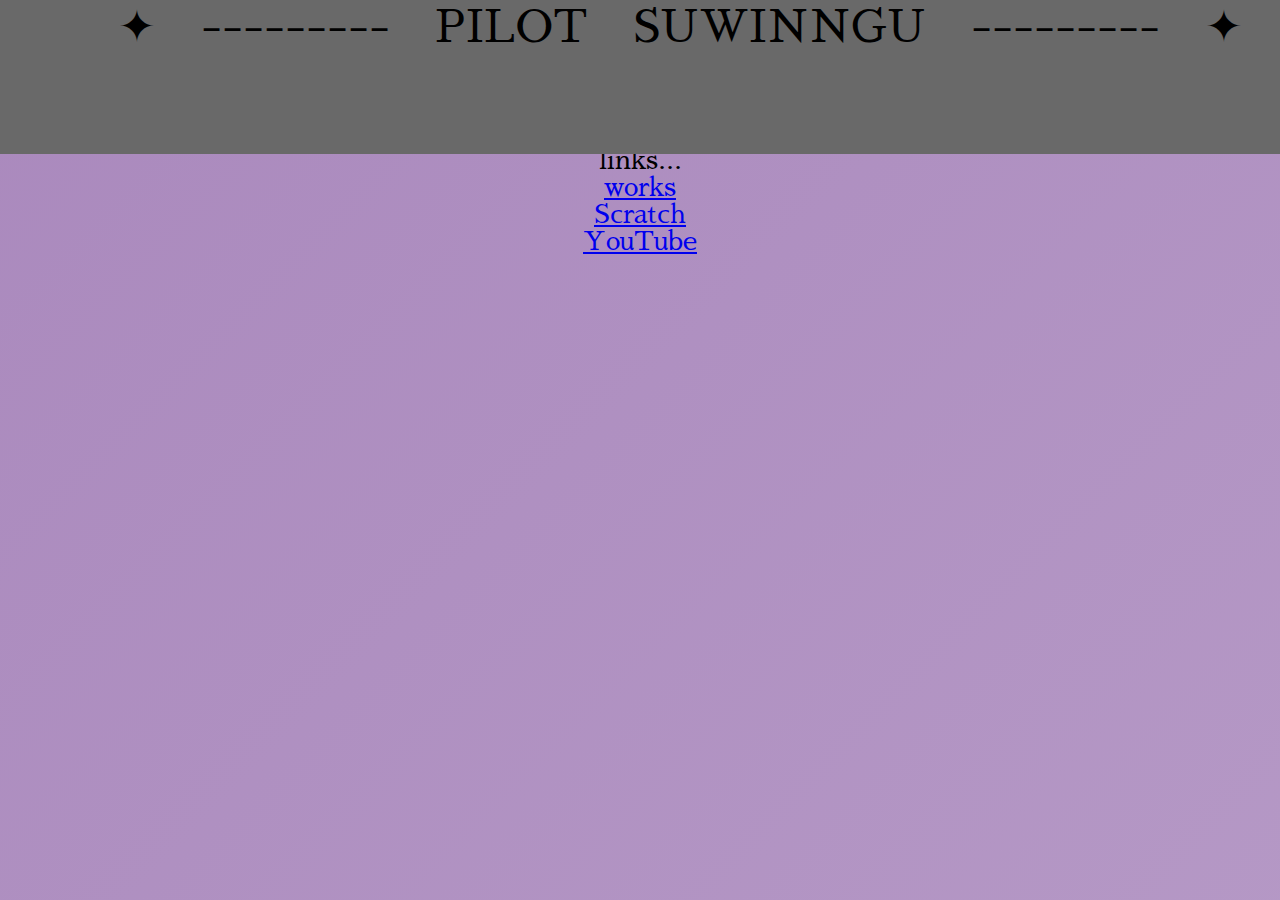
<file: index.html>
<!DOCTYPE html>
<html lang="ja">
<head>
<link rel="shortcut icon" href="IMG_0666.ico" type="image/x-icon">

<meta charset="UTF-8"><meta name="viewport" content="width=device-width, initial-scale=1.0">
<link rel="preconnect" href="https://fonts.googleapis.com">
<link rel="preconnect" href="https://fonts.gstatic.com" crossorigin>
<link href="https://fonts.googleapis.com/css2?family=Sawarabi+Mincho&display=swap" rel="stylesheet">
<title></title>
<style type="text/css">* {

  font-family: "Sawarabi Mincho", serif;
  font-weight: 400;
  font-style: normal;
  margin:0; padding:0;
}
body{
  background: linear-gradient(-45deg, #ffffff, #aa89bd) fixed;
  background-size: 800% 800%;
  animation: GradietionAnimation 9s ease infinite;
}

@keyframes GradietionAnimation { 
  0%{background-position:0% 50%}
  50%{background-position:100% 50%}
  100%{background-position:0% 50%}
}
 header {
   display: flex;
   width: 100%;
   height: 12vw;
background-color: dimgray;
 position: fixed;
 }
 .footer {
   display: flex;
   width: 100%;
   height: 9vw;
background-color:dimgray;
 position: absolute;
 bottom: 0;
 }

        h1{
            text-align: center;
            font-size: 3.5vw;
        }
        h2{
            text-align: center;
            font-size: 2.2vw;
        }
        h3{
            text-align: center;
            font-size:2vw;
        }
        p{
          text-align: center;
          font-size: 1.9vw;
        }
</style>
<header>
<h1>　　 &nbsp;✦　---------　PILOT　SUWINNGU　---------　✦</h1>
</header>
<body>
  
<h2>共に　　　青空を　　　見上げ<br>さぁ　行こう</h2>
<br><br><br><br><br>
<h3>links... <br>
  <a href="works.html">works</a>
<br><a href="https://scratch.mit.edu/users/uo-official_/">Scratch</a>
<br><a href="https://youtube.com/@pilot-suwinngu/">YouTube</a>
</h3>
</body>
</html>
</file>
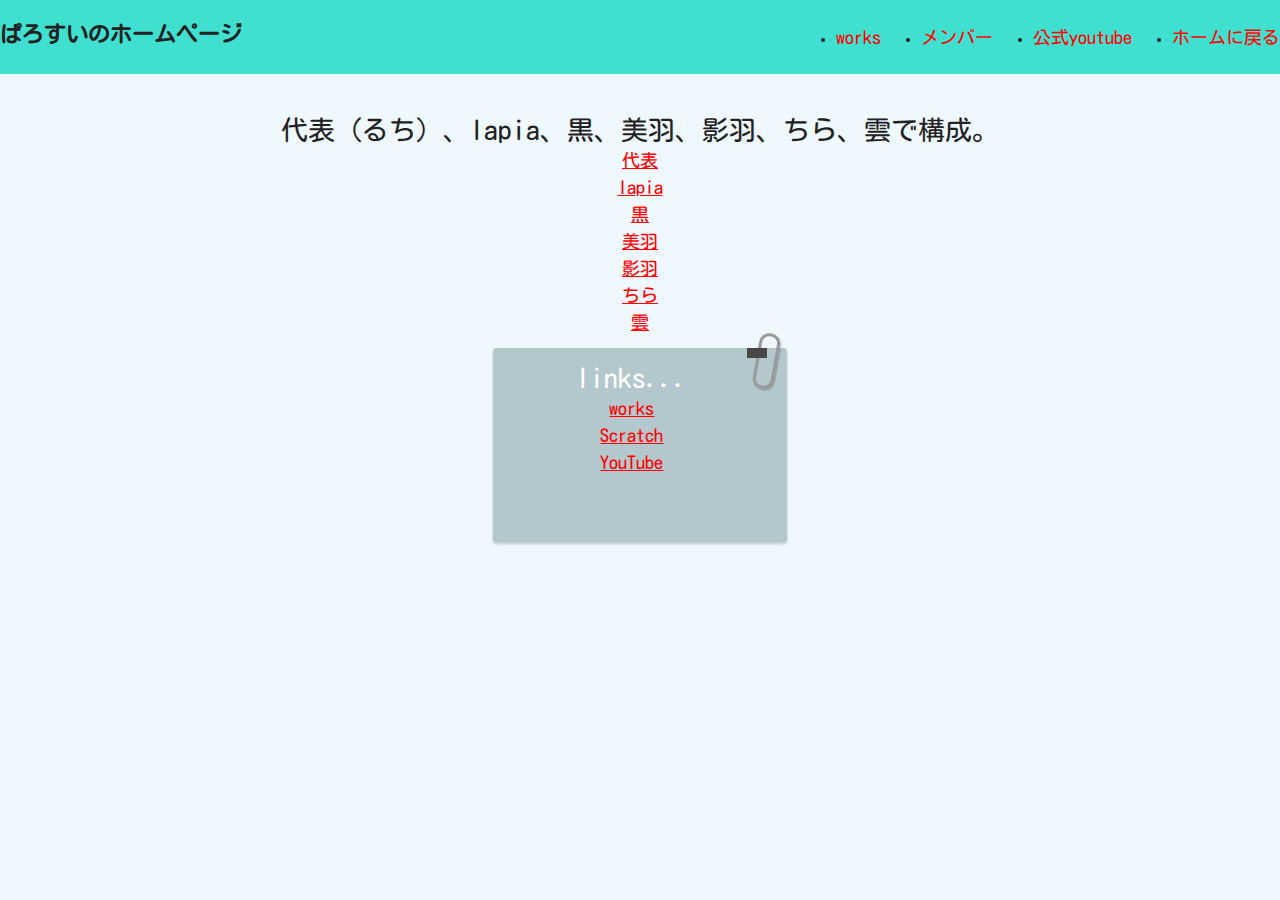
<file: member/index.html>
<!DOCTYPE html>
<html lang="ja">
<head>
<link rel="shortcut icon" href="IMG_0666.ico" type="image/x-icon">

<meta charset="UTF-8"><meta name="viewport" content="width=device-width, initial-scale=1.0">
<link rel="stylesheet" href="style.css">
<title>ぱろすいについて</title>
<style type="text/css">

</style>
    <header id="header">
      <div class="wrapper">
        <p class="logo">ぱろすいのホームページ</p>
        <nav>
          <ul>
            <li><a href="https://shadow-feather.github.io/pilot-suwinngu/works.html">works</a></li>
            <li><a href="#">メンバー</a></li>
            <li><a href="https://youtube.com/@pilot-suwinngu/">公式youtube</a></li>
            <li><a href="https://shadow-feather.github.io/pilot-suwinngu/">ホームに戻る</a></li>
          </ul>
        </nav>
      </div>
    </header>
    </body>
<!--ここからの要素は自由-->

<h2>member</h2>

<br><br><br><br><br> 
<h3>代表（るち）、lapia、黒、美羽、影羽、ちら、雲で構成。<br> 
  <a href="ruti.html">代表</a>
<br><a href="lapia.html">lapia</a>
<br><a href="brack.html">黒</a>
<br><a href="miuneko.html">美羽</a>
<br><a href="sfp.html">影羽</a>
<br><a href="2180i.html">ちら</a>
<br><a href="kumo.html">雲</a>
</h3>

<!--ここまで-->
<div class="box-015">

<h3>links... <br> 
  <a href="https://shadow-feather.github.io/pilot-suwinngu/works.html">works</a>
<br><a href="https://scratch.mit.edu/users/uo-official_/">Scratch</a>
<br><a href="https://youtube.com/@pilot-suwinngu/">YouTube</a>
</h3></div>
</body>
</html>
</file>
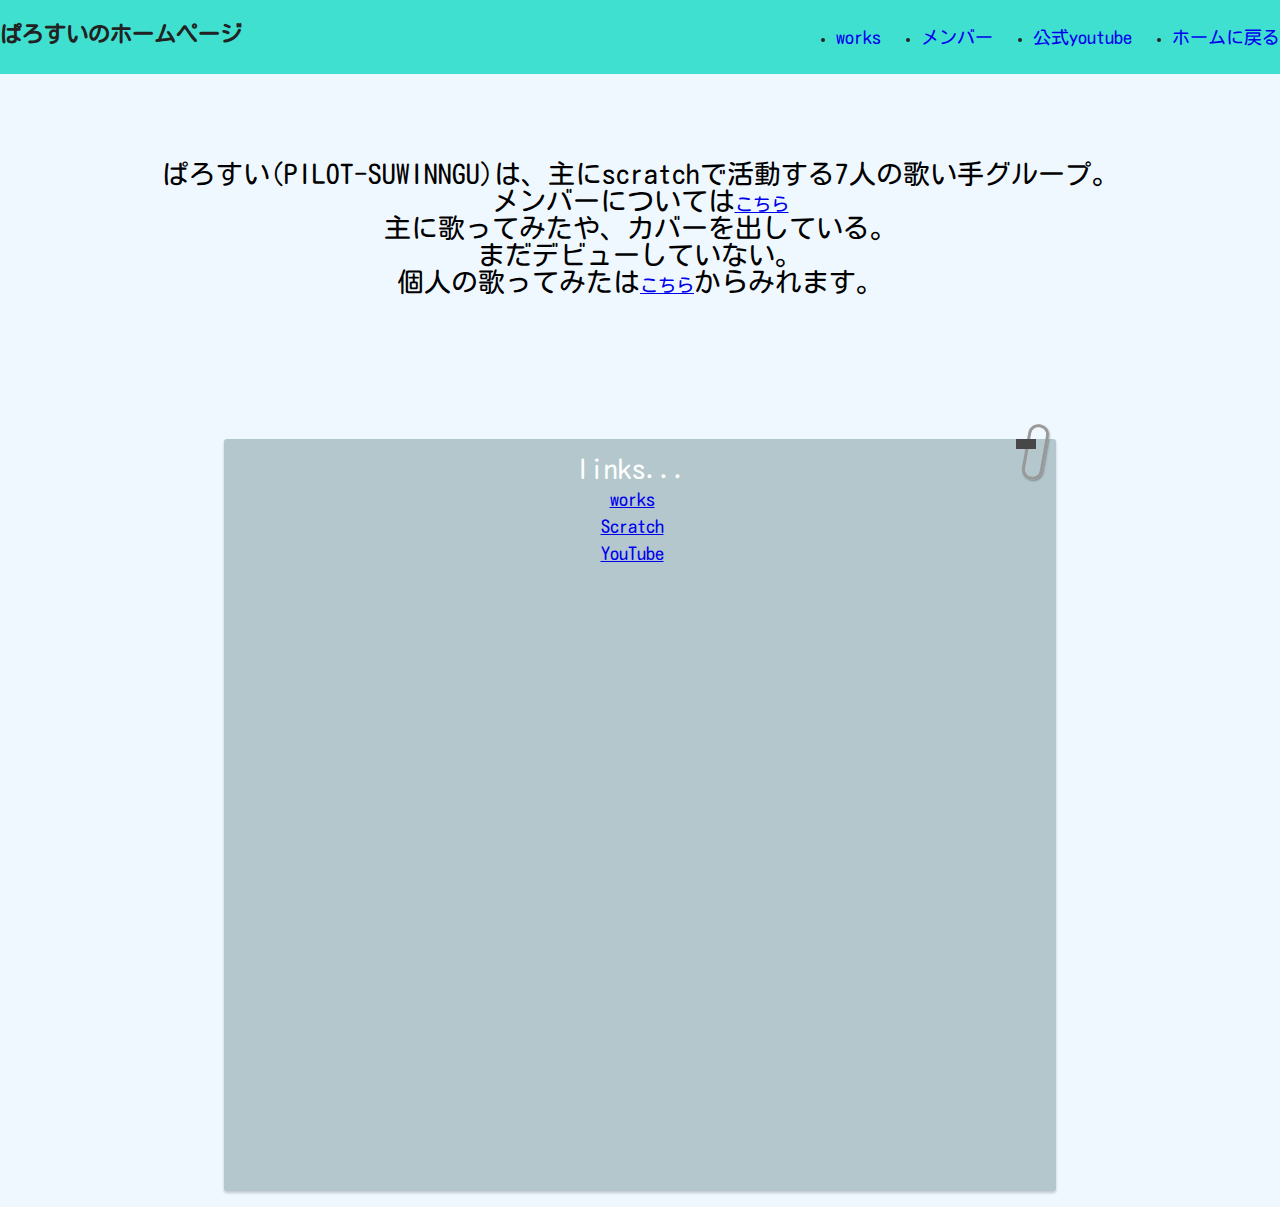
<file: about.html>
<!DOCTYPE html>
<html lang="ja">
<head>
<link rel="shortcut icon" href="IMG_0666.ico" type="image/x-icon">

<meta charset="UTF-8"><meta name="viewport" content="width=device-width, initial-scale=1.0">
<link rel="stylesheet" href="style.css">
<title>ぱろすいについて</title>
<style type="text/css">

</style>
    <header id="header">
      <div class="wrapper">
        <p class="logo">ぱろすいのホームページ</p>
        <nav>
          <ul>
            <li><a href="works.html">works</a></li>
            <li><a href="member/index.html">メンバー</a></li>
            <li><a href="https://youtube.com/@pilot-suwinngu/">公式youtube</a></li>
            <li><a href="index.html">ホームに戻る</a></li>
          </ul>
        </nav>
      </div>
    </header>
    
<body><br><br><br><br><br><br><br><br><br><br><h3 style="color: black;">ぱろすい(PILOT-SUWINNGU)は、主にscratchで活動する7人の歌い手グループ。<br>メンバーについては<a href="member/index.html">こちら</a><br>主に歌ってみたや、カバーを出している。<br>まだデビューしていない。<br>個人の歌ってみたは<a href="works.html">こちら</a>からみれます。</h3>
<br><br><br><br><br><br><br><br><div class="box-015">

<h3>links... <br> 
  <a href="works.html">works</a>
<br><a href="https://scratch.mit.edu/users/uo-official_/">Scratch</a>
<br><a href="https://youtube.com/@pilot-suwinngu/">YouTube</a>
</h3></div>
</body>
</html>
</file>
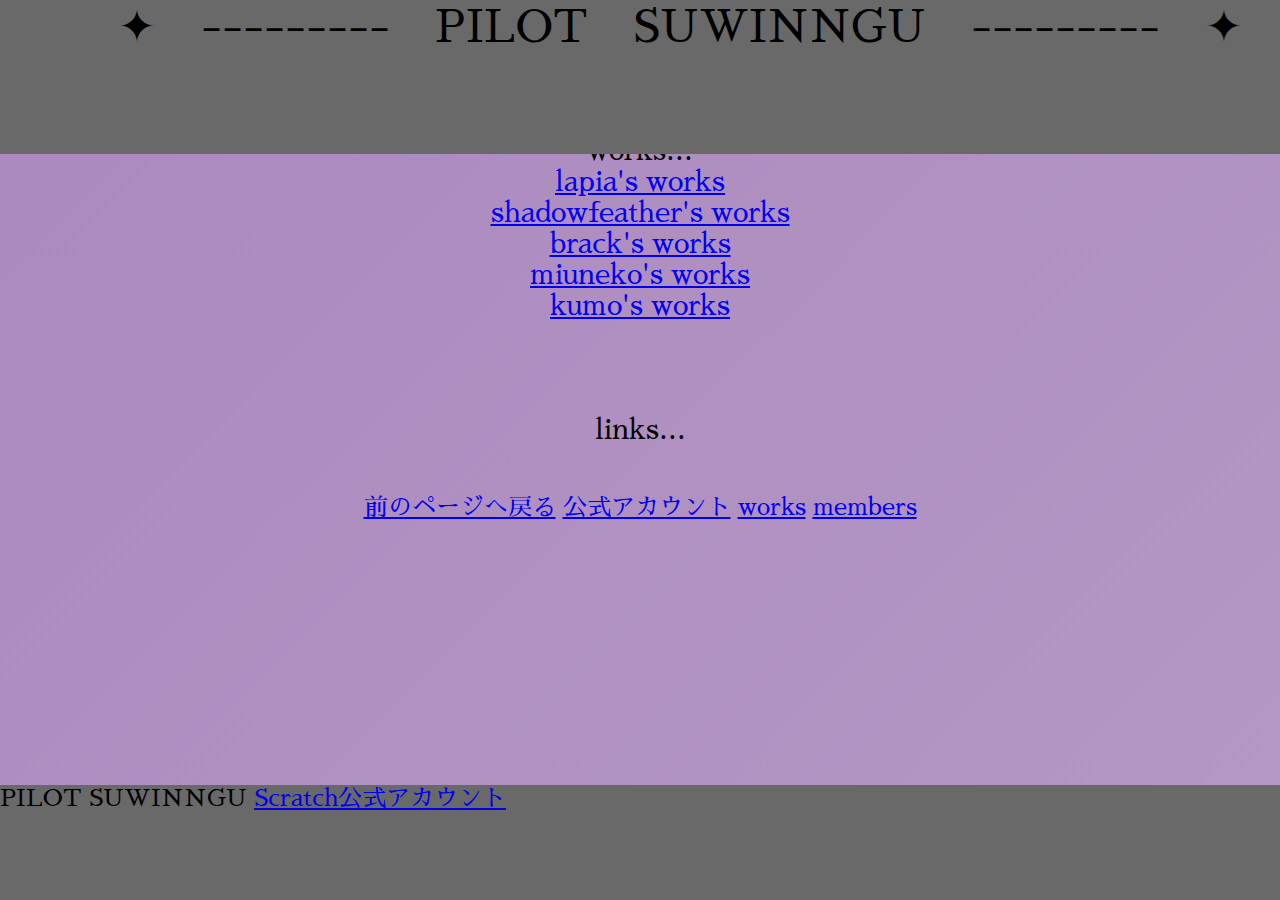
<file: works.html>
<!DOCTYPE html>
<html lang="ja">
<head>
<link rel="shortcut icon" href="IMG_0666.ico" type="image/x-icon">
<meta charset="UTF-8"><meta name="viewport" content="width=device-width, initial-scale=1.0">
<link rel="preconnect" href="https://fonts.googleapis.com">
<link rel="preconnect" href="https://fonts.gstatic.com" crossorigin>
<link href="https://fonts.googleapis.com/css2?family=Sawarabi+Mincho&display=swap" rel="stylesheet">
<title></title>
<style type="text/css">* {

  font-family: "Sawarabi Mincho", serif;
  font-weight: 400;
  font-style: normal;
  margin:0; padding:0;
}
body{
  background: linear-gradient(-45deg, #ffffff, #aa89bd) fixed;
  background-size: 800% 800%;
  animation: GradietionAnimation 9s ease infinite;
}

@keyframes GradietionAnimation { 
  0%{background-position:0% 50%}
  50%{background-position:100% 50%}
  100%{background-position:0% 50%}
}
 header {
   display: flex;
   width: 100%;
   height: 12vw;
background-color: dimgray;
 position: fixed;
 }
 .footer {
   display: flex;
   width: 100%;
   height: 9vw;
background-color:dimgray;
 position: absolute;
 bottom: 0;
 }

        h1{
            text-align: center;
            font-size: 3.5vw;
        }
        h2{
            text-align: center;
            font-size: 2.2vw;
        }
        h3{
            text-align: center;
            font-size:2vw;
        }
        p{
          text-align: center;
          font-size: 1.9vw;
        }
</style>

<header>
<h1>　　 &nbsp;✦　---------　PILOT　SUWINNGU　---------　✦</h1>
</header>
<body>
  
<p>&nbsp;</p>
&nbsp;

<h2><br />
<br />
<br />
works...<br />
<a href="lapia/index.html">lapia's works</a><br>
<a href="sfp/index.html">shadowfeather's works</a><br>
<a href="brack/index.html">brack's works</a><br>
<a href="miuneko/index.html">miuneko's works</a><br>
<a href="kumo/index.html">kumo's works</a><br>
<br />
<br />

<br><h2>links... <br>　</h2>
<br>
<p>
  <a href="#" onclick="history.back(); return false;">前のページへ戻る</a>
  <a href="https://scratch.mit.edu/users/Uo-official_/">公式アカウント</a>
  <a href="works.html">works</a>
  <a href="members.html">members</a>
</p>
</body>
<footer class="footer">
<p>PILOT SUWINNGU <a href="https://scratch.mit.edu/users/Uo-official_/">Scratch公式アカウント</a></p>
</footer>
</html>
</file>
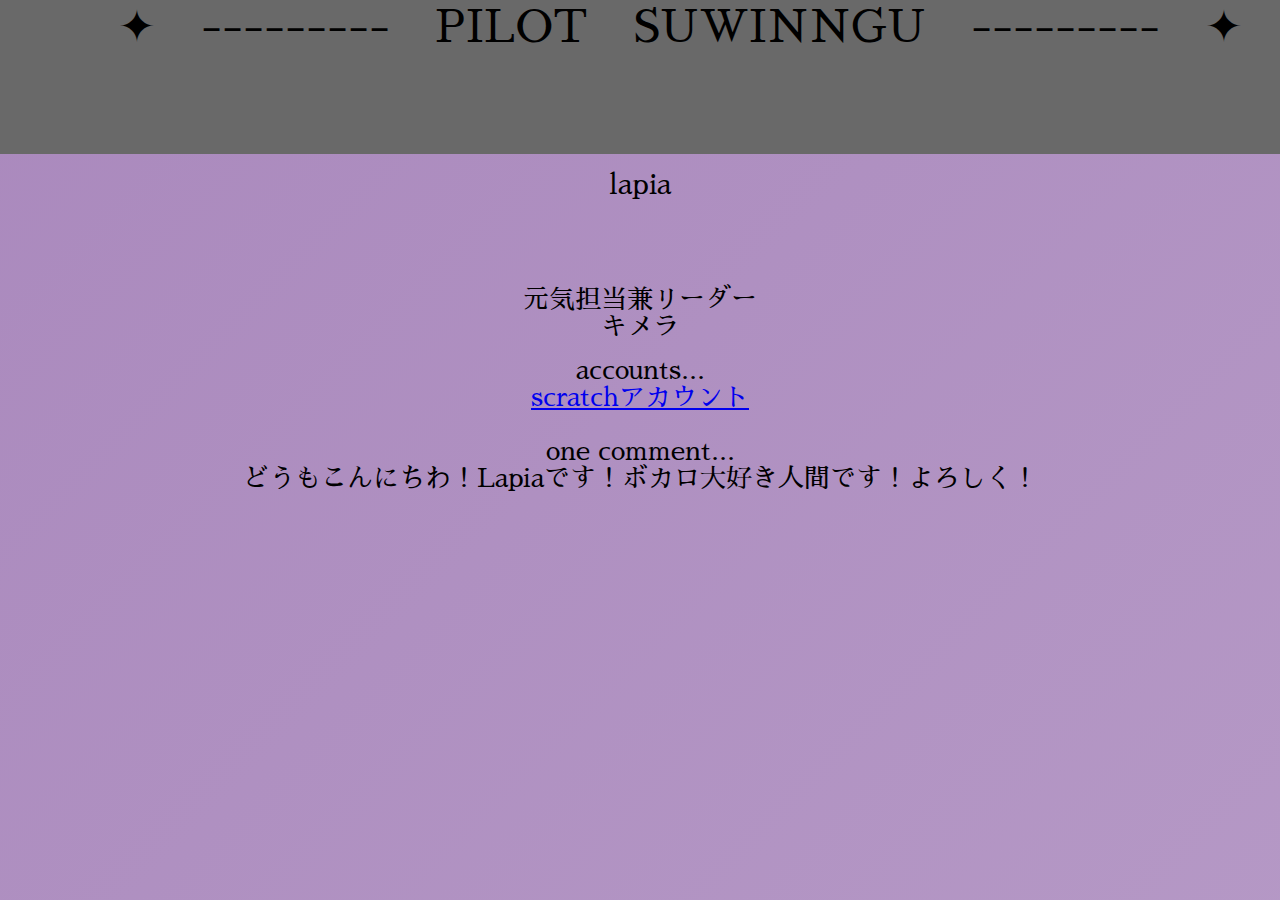
<file: member/lapia.html>
<!DOCTYPE html>
<html lang="ja">
<head>
<link rel="shortcut icon" href="IMG_0666.ico" type="image/x-icon">

<meta charset="UTF-8"><meta name="viewport" content="width=device-width, initial-scale=1.0">
<link rel="preconnect" href="https://fonts.googleapis.com">
<link rel="preconnect" href="https://fonts.gstatic.com" crossorigin>
<link href="https://fonts.googleapis.com/css2?family=Sawarabi+Mincho&display=swap" rel="stylesheet">
<title>PILOT-SUWINNGU</title>
<style type="text/css">* {

  font-family: "Sawarabi Mincho", serif;
  font-weight: 400;
  font-style: normal;
  margin:0; padding:0;
}
body{
  background: linear-gradient(-45deg, #ffffff, #aa89bd) fixed;
  background-size: 800% 800%;
  animation: GradietionAnimation 9s ease infinite;
}

@keyframes GradietionAnimation { 
  0%{background-position:0% 50%}
  50%{background-position:100% 50%}
  100%{background-position:0% 50%}
}
 header {
   display: flex;
   width: 100%;
   height: 12vw;
background-color: dimgray;
 position: fixed;
 }
 .footer {
   display: flex;
   width: 100%;
   height: 9vw;
background-color:dimgray;
 position: absolute;
 bottom: 0;
 }

        h1{
            text-align: center;
            font-size: 3.5vw;
        }
        h2{
            text-align: center;
            font-size: 2.2vw;
        }
        h3{
            text-align: center;
            font-size:2vw;
        }
        p{
          text-align: center;
          font-size: 1.9vw;
        }
</style>
<header>
<h1>　　 &nbsp;✦　---------　PILOT　SUWINNGU　---------　✦</h1>
</header>
<body>
  <br><br><br><br><br>
  <br><br><br><br><br>
<h2>lapia</h2>
<br><br><br><br><br><h3> 元気担当兼リーダー <br>キメラ</h3><br>
<h3>accounts... 
    <br><a href="https://scratch.mit.edu/users/lapia1023_">scratchアカウント</a>
<br><br>one comment... <br>どうもこんにちわ！Lapiaです！ボカロ大好き人間です！よろしく！
</h3>
</body>
</html>
</file>
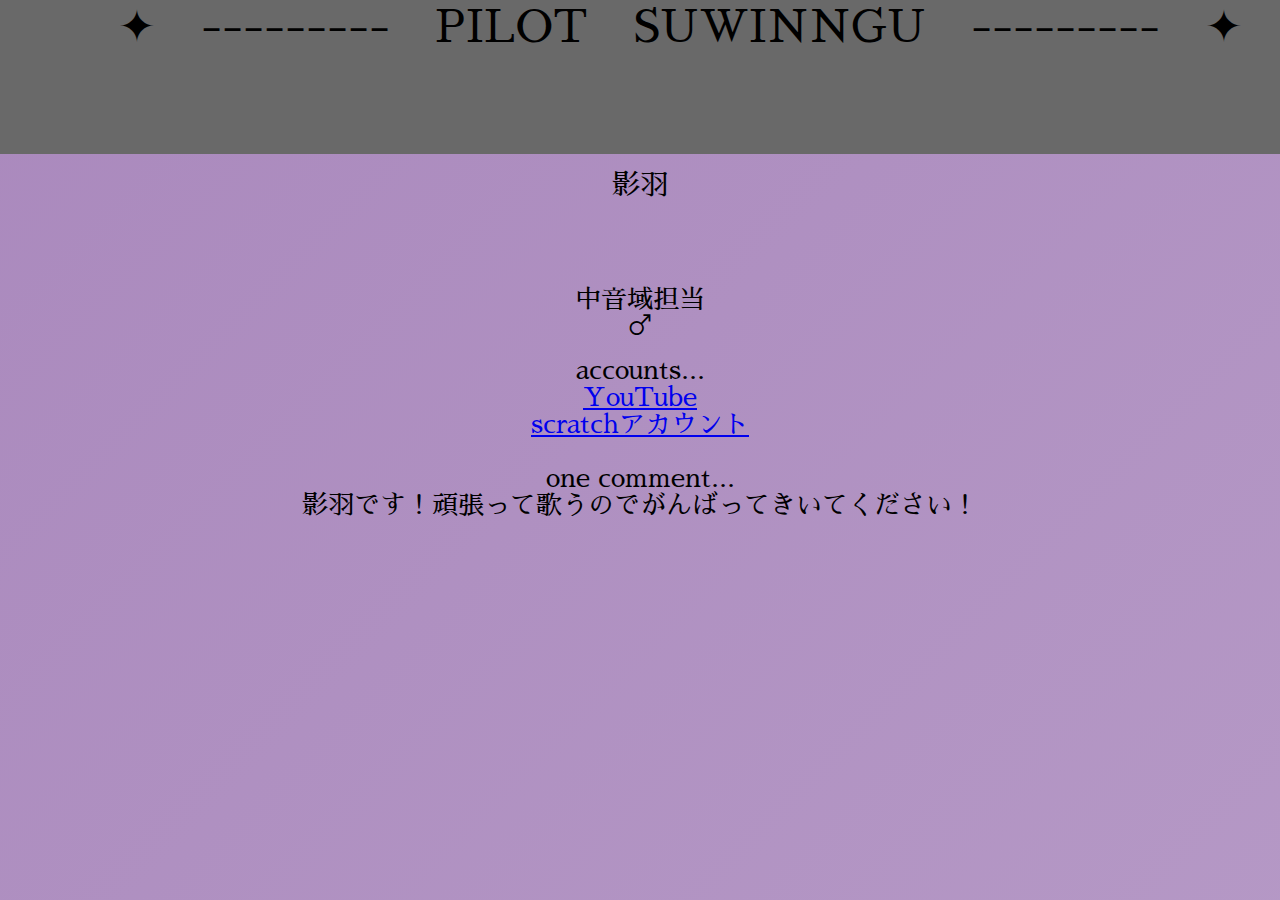
<file: member/sfp.html>
<!DOCTYPE html>
<html lang="ja">
<head>
<link rel="shortcut icon" href="IMG_0666.ico" type="image/x-icon">

<meta charset="UTF-8"><meta name="viewport" content="width=device-width, initial-scale=1.0">
<link rel="preconnect" href="https://fonts.googleapis.com">
<link rel="preconnect" href="https://fonts.gstatic.com" crossorigin>
<link href="https://fonts.googleapis.com/css2?family=Sawarabi+Mincho&display=swap" rel="stylesheet">
<title>PILOT-SUWINNGU</title>
<style type="text/css">* {

  font-family: "Sawarabi Mincho", serif;
  font-weight: 400;
  font-style: normal;
  margin:0; padding:0;
}
body{
  background: linear-gradient(-45deg, #ffffff, #aa89bd) fixed;
  background-size: 800% 800%;
  animation: GradietionAnimation 9s ease infinite;
}

@keyframes GradietionAnimation { 
  0%{background-position:0% 50%}
  50%{background-position:100% 50%}
  100%{background-position:0% 50%}
}
 header {
   display: flex;
   width: 100%;
   height: 12vw;
background-color: dimgray;
 position: fixed;
 }
 .footer {
   display: flex;
   width: 100%;
   height: 9vw;
background-color:dimgray;
 position: absolute;
 bottom: 0;
 }

        h1{
            text-align: center;
            font-size: 3.5vw;
        }
        h2{
            text-align: center;
            font-size: 2.2vw;
        }
        h3{
            text-align: center;
            font-size:2vw;
        }
        p{
          text-align: center;
          font-size: 1.9vw;
        }
</style>
<header>
<h1>　　 &nbsp;✦　---------　PILOT　SUWINNGU　---------　✦</h1>
</header>
<body>
  <br><br><br><br><br>
  <br><br><br><br><br>
<h2>影羽</h2>
<br><br><br><br><br><h3> 中音域担当 <br>♂</h3><br>
<h3>accounts... <br><a href="https://youtube.com/@shadowfeatherp">YouTube</a>
    <br><a href="https://scratch.mit.edu/users/shadowfeatherp">scratchアカウント</a>
<br><br>one comment... <br>影羽です！頑張って歌うのでがんばってきいてください！
</h3>
</body>
</html>
</file>
<file: member/style.css>
@charset "UTF-8";

body {
    margin: auto;
  color: #222;
  background-color:aliceblue
}

/* header
------------------------------ */
header{
  position: fixed;
  top: 0px;
  left: 0px;
  z-index: 99999; 
}
#header {
  width: 100%;
  background-color:turquoise
}
#header .wrapper {
  overflow: hidden;
  margin: 0 auto;
  width: 100%;
}

#header p {
  float: left;
  margin: 22px 0 0;
  font-size: 1.4rem;
  font-weight: 700;
}

#header ul {
  float: right;
  margin: 28px 0;
  font-size: 0.9rem;
  font-weight: 500;
}
#header ul li {
  float: left;
  margin-right: 40px;
}
#header ul li:last-child {
  margin-right: 0;
}

#header a{
  text-decoration-line:none ;
  text-decoration-color: black;
}
body h2{
  text-align: center;
  margin:  0 auto;
  font-size: 4vh;
}
body p{
  text-align: center;
  margin:  0 auto;
  font-size: 2vh;
}
body h3{
  text-align: center;
  margin: 0 auto;
  font-size:3vh;
}
body a{
  text-align: center;
  margin: 0 auto;
  font-size:2vh;
}
a{
  color: red;
}

@font-face {
  font-family: "Kosugi Maru";
  src: url("KosugiMaru-Regular.ttf") format("truetype");
}
* {
  font-family: "Kosugi Maru","sans serif";
  font-weight: 400;
  font-style: normal;
  margin:0; padding:0;
}

@keyframes GradietionAnimation { 
  0%{background-position:0% 50%}
  50%{background-position:100% 50%}
  100%{background-position:0% 50%}
}
 .footer {
   display: flex;
   width: 100%;
   height: 9vw;
background-color:dimgray;
 position: absolute;
 bottom: 0;
 }
html,body{
  height: 100%;
}
.box-015 {
    position: relative;
    height: 18vh;
    width: 18vw;
    margin: 1em auto;
    padding: 1em 2.5em 1em 1.5em;
    border-radius: 3px;
    box-shadow: 0 2px 3px rgb(0 0 0 / 20%);
    background-color: #15474747;
    color: #ffffff;

}

.box-015::before,
.box-015::after {
    position: absolute;
    content: '';
}

.box-015::before {
    top: -15px;
    right: 10px;
    height: 50px;
    width: 15px;
    border: 3px solid #999;
    border-radius: 10px;
    box-shadow: 1px 1px 2px rgb(0 0 0 / 30%);
    transform: rotate(10deg);
}

.box-015::after {
    top: 0;
    width: 10px;
    right: 20px;
    border: solid 5px #474747;
}
.tommy{
  margin-inline-end: auto;
}
</file>
<file: style.css>
@charset "UTF-8";

body {
    margin: auto;
  color: #222;
  background-color:aliceblue
}

/* header
------------------------------ */
header{
  position: fixed;
  top: 0px;
  left: 0px;
  z-index: 99999; 
}
#header {
  width: 100%;
  background-color:turquoise
}
#header .wrapper {
  overflow: hidden;
  margin: 0 auto;
  width: 100%;
}

#header p {
  float: left;
  margin: 22px 0 0;
  font-size: 1.4rem;
  font-weight: 700;
}

#header ul {
  float: right;
  margin: 28px 0;
  font-size: 0.9rem;
  font-weight: 500;
}
#header ul li {
  float: left;
  margin-right: 40px;
}
#header ul li:last-child {
  margin-right: 0;
}

#header a{
  text-decoration-line:none ;
  text-decoration-color: black;
}
body h2{
  text-align: center;
  margin:  0 auto;
  font-size: 4vh;
}
body p{
  text-align: center;
  margin:  0 auto;
  font-size: 2vh;
}
body h3{
  text-align: center;
  margin: 0 auto;
  font-size:3vh;
}
body a{
  text-align: center;
  margin: 0 auto;
  font-size:2vh;
}

@font-face {
  font-family: "Kosugi Maru";
  src: url("KosugiMaru-Regular.ttf") format("truetype");
}
* {
  font-family: "Kosugi Maru","sans serif";
  font-weight: 400;
  font-style: normal;
  margin:0; padding:0;
}

@keyframes GradietionAnimation { 
  0%{background-position:0% 50%}
  50%{background-position:100% 50%}
  100%{background-position:0% 50%}
}
 .footer {
   display: flex;
   width: 100%;
   height: 9vw;
background-color:dimgray;
 position: absolute;
 bottom: 0;
 }

.box-015 {
    position: relative;
    width: 60vw;
    margin: 1em auto;
    padding: 1em 2.5em 1em 1.5em;
    border-radius: 3px;
    box-shadow: 0 2px 3px rgb(0 0 0 / 20%);
    background-color: #15474747;
    color: #ffffff;
    height: 80vh;
}

.box-015::before,
.box-015::after {
    position: absolute;
    content: '';
}

.box-015::before {
    top: -15px;
    right: 10px;
    height: 50px;
    width: 15px;
    border: 3px solid #999;
    border-radius: 10px;
    box-shadow: 1px 1px 2px rgb(0 0 0 / 30%);
    transform: rotate(10deg);
}

.box-015::after {
    top: 0;
    width: 10px;
    right: 20px;
    border: solid 5px #474747;
}
</file>
